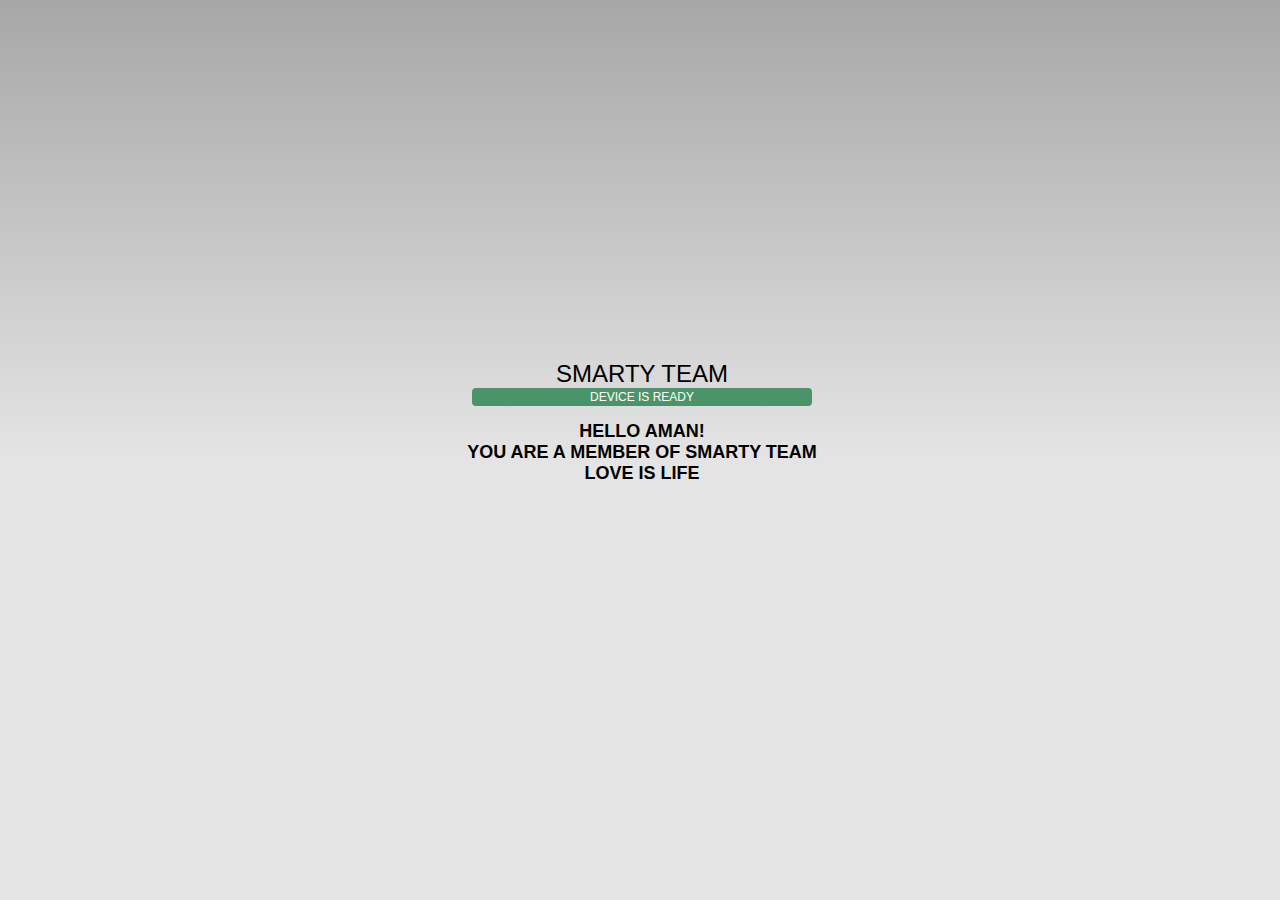
<file: platforms/android/assets/www/index.html>
<!DOCTYPE html>
<!--
    Copyright (c) 2012-2014 Adobe Systems Incorporated. All rights reserved.

    Licensed to the Apache Software Foundation (ASF) under one
    or more contributor license agreements.  See the NOTICE file
    distributed with this work for additional information
    regarding copyright ownership.  The ASF licenses this file
    to you under the Apache License, Version 2.0 (the
    "License"); you may not use this file except in compliance
    with the License.  You may obtain a copy of the License at

    http://www.apache.org/licenses/LICENSE-2.0

    Unless required by applicable law or agreed to in writing,
    software distributed under the License is distributed on an
    "AS IS" BASIS, WITHOUT WARRANTIES OR CONDITIONS OF ANY
     KIND, either express or implied.  See the License for the
    specific language governing permissions and limitations
    under the License.
-->
<html>
    <head>
        <meta charset="utf-8" />
        <meta name="format-detection" content="telephone=no" />
        <meta name="msapplication-tap-highlight" content="no" />
        <!-- WARNING: for iOS 7, remove the width=device-width and height=device-height attributes. See https://issues.apache.org/jira/browse/CB-4323 -->
        <meta name="viewport" content="user-scalable=no, initial-scale=1, maximum-scale=1, minimum-scale=1, width=device-width, height=device-height, target-densitydpi=device-dpi" />
        <link rel="stylesheet" type="text/css" href="css/index.css" />
        <title>Smarty Team</title>
    </head>
    <body>
        <div class="app">
            <h1>Smarty Team</h1>
            
            <div id="deviceready" class="blink">
                <p class="event listening">Connecting to Device</p>
                <p class="event received">Device is Ready</p>
            </div>            
            
            <h2>
                Hello Aman!<br/>You are a member of Smarty Team
                <br/>Love is Life
            </h2>
            
        </div>        
        <script type="text/javascript" src="cordova.js"></script>
        <script type="text/javascript" src="js/index.js"></script>
        <script type="text/javascript">
            app.initialize();
        </script>
    </body>
</html>
</file>
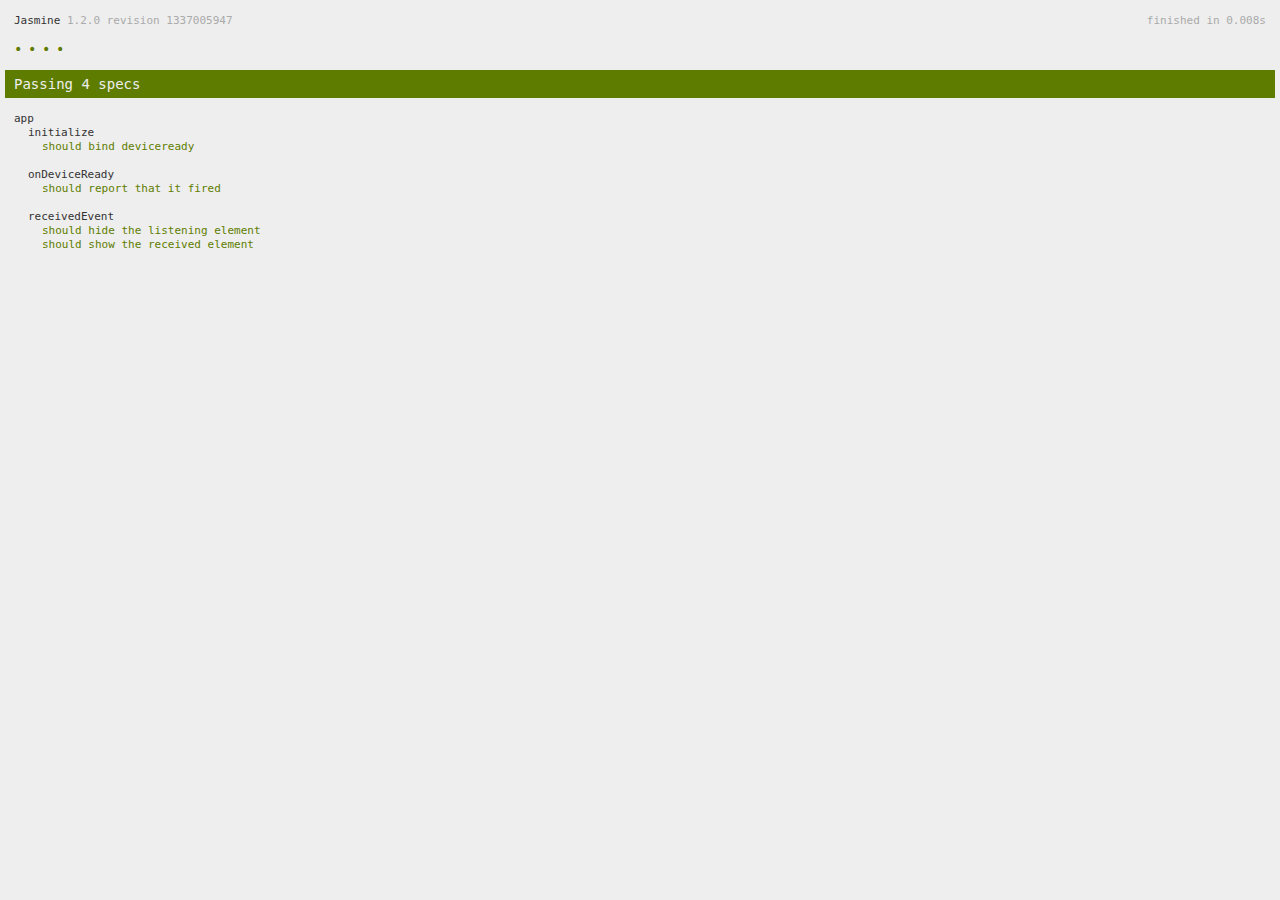
<file: www/spec.html>
<!DOCTYPE html>
<!--
    Licensed to the Apache Software Foundation (ASF) under one
    or more contributor license agreements.  See the NOTICE file
    distributed with this work for additional information
    regarding copyright ownership.  The ASF licenses this file
    to you under the Apache License, Version 2.0 (the
    "License"); you may not use this file except in compliance
    with the License.  You may obtain a copy of the License at

    http://www.apache.org/licenses/LICENSE-2.0

    Unless required by applicable law or agreed to in writing,
    software distributed under the License is distributed on an
    "AS IS" BASIS, WITHOUT WARRANTIES OR CONDITIONS OF ANY
     KIND, either express or implied.  See the License for the
    specific language governing permissions and limitations
    under the License.
-->
<html>
    <head>
        <title>Jasmine Spec Runner</title>

        <!-- jasmine source -->
        <link rel="shortcut icon" type="image/png" href="spec/lib/jasmine-1.2.0/jasmine_favicon.png">
        <link rel="stylesheet" type="text/css" href="spec/lib/jasmine-1.2.0/jasmine.css">
        <script type="text/javascript" src="spec/lib/jasmine-1.2.0/jasmine.js"></script>
        <script type="text/javascript" src="spec/lib/jasmine-1.2.0/jasmine-html.js"></script>

        <!-- include source files here... -->
        <script type="text/javascript" src="js/index.js"></script>

        <!-- include spec files here... -->
        <script type="text/javascript" src="spec/helper.js"></script>
        <script type="text/javascript" src="spec/index.js"></script>

        <script type="text/javascript">
            (function() {
                var jasmineEnv = jasmine.getEnv();
                jasmineEnv.updateInterval = 1000;

                var htmlReporter = new jasmine.HtmlReporter();

                jasmineEnv.addReporter(htmlReporter);

                jasmineEnv.specFilter = function(spec) {
                    return htmlReporter.specFilter(spec);
                };

                var currentWindowOnload = window.onload;

                window.onload = function() {
                    if (currentWindowOnload) {
                        currentWindowOnload();
                    }
                    execJasmine();
                };

                function execJasmine() {
                    jasmineEnv.execute();
                }
            })();
        </script>
    </head>
    <body>
        <div id="stage" style="display:none;"></div>
    </body>
</html>
</file>
<file: www/spec/lib/jasmine-1.2.0/jasmine.css>
body { background-color: #eeeeee; padding: 0; margin: 5px; overflow-y: scroll; }

#HTMLReporter { font-size: 11px; font-family: Monaco, "Lucida Console", monospace; line-height: 14px; color: #333333; }
#HTMLReporter a { text-decoration: none; }
#HTMLReporter a:hover { text-decoration: underline; }
#HTMLReporter p, #HTMLReporter h1, #HTMLReporter h2, #HTMLReporter h3, #HTMLReporter h4, #HTMLReporter h5, #HTMLReporter h6 { margin: 0; line-height: 14px; }
#HTMLReporter .banner, #HTMLReporter .symbolSummary, #HTMLReporter .summary, #HTMLReporter .resultMessage, #HTMLReporter .specDetail .description, #HTMLReporter .alert .bar, #HTMLReporter .stackTrace { padding-left: 9px; padding-right: 9px; }
#HTMLReporter #jasmine_content { position: fixed; right: 100%; }
#HTMLReporter .version { color: #aaaaaa; }
#HTMLReporter .banner { margin-top: 14px; }
#HTMLReporter .duration { color: #aaaaaa; float: right; }
#HTMLReporter .symbolSummary { overflow: hidden; *zoom: 1; margin: 14px 0; }
#HTMLReporter .symbolSummary li { display: block; float: left; height: 7px; width: 14px; margin-bottom: 7px; font-size: 16px; }
#HTMLReporter .symbolSummary li.passed { font-size: 14px; }
#HTMLReporter .symbolSummary li.passed:before { color: #5e7d00; content: "\02022"; }
#HTMLReporter .symbolSummary li.failed { line-height: 9px; }
#HTMLReporter .symbolSummary li.failed:before { color: #b03911; content: "x"; font-weight: bold; margin-left: -1px; }
#HTMLReporter .symbolSummary li.skipped { font-size: 14px; }
#HTMLReporter .symbolSummary li.skipped:before { color: #bababa; content: "\02022"; }
#HTMLReporter .symbolSummary li.pending { line-height: 11px; }
#HTMLReporter .symbolSummary li.pending:before { color: #aaaaaa; content: "-"; }
#HTMLReporter .bar { line-height: 28px; font-size: 14px; display: block; color: #eee; }
#HTMLReporter .runningAlert { background-color: #666666; }
#HTMLReporter .skippedAlert { background-color: #aaaaaa; }
#HTMLReporter .skippedAlert:first-child { background-color: #333333; }
#HTMLReporter .skippedAlert:hover { text-decoration: none; color: white; text-decoration: underline; }
#HTMLReporter .passingAlert { background-color: #a6b779; }
#HTMLReporter .passingAlert:first-child { background-color: #5e7d00; }
#HTMLReporter .failingAlert { background-color: #cf867e; }
#HTMLReporter .failingAlert:first-child { background-color: #b03911; }
#HTMLReporter .results { margin-top: 14px; }
#HTMLReporter #details { display: none; }
#HTMLReporter .resultsMenu, #HTMLReporter .resultsMenu a { background-color: #fff; color: #333333; }
#HTMLReporter.showDetails .summaryMenuItem { font-weight: normal; text-decoration: inherit; }
#HTMLReporter.showDetails .summaryMenuItem:hover { text-decoration: underline; }
#HTMLReporter.showDetails .detailsMenuItem { font-weight: bold; text-decoration: underline; }
#HTMLReporter.showDetails .summary { display: none; }
#HTMLReporter.showDetails #details { display: block; }
#HTMLReporter .summaryMenuItem { font-weight: bold; text-decoration: underline; }
#HTMLReporter .summary { margin-top: 14px; }
#HTMLReporter .summary .suite .suite, #HTMLReporter .summary .specSummary { margin-left: 14px; }
#HTMLReporter .summary .specSummary.passed a { color: #5e7d00; }
#HTMLReporter .summary .specSummary.failed a { color: #b03911; }
#HTMLReporter .description + .suite { margin-top: 0; }
#HTMLReporter .suite { margin-top: 14px; }
#HTMLReporter .suite a { color: #333333; }
#HTMLReporter #details .specDetail { margin-bottom: 28px; }
#HTMLReporter #details .specDetail .description { display: block; color: white; background-color: #b03911; }
#HTMLReporter .resultMessage { padding-top: 14px; color: #333333; }
#HTMLReporter .resultMessage span.result { display: block; }
#HTMLReporter .stackTrace { margin: 5px 0 0 0; max-height: 224px; overflow: auto; line-height: 18px; color: #666666; border: 1px solid #ddd; background: white; white-space: pre; }

#TrivialReporter { padding: 8px 13px; position: absolute; top: 0; bottom: 0; left: 0; right: 0; overflow-y: scroll; background-color: white; font-family: "Helvetica Neue Light", "Lucida Grande", "Calibri", "Arial", sans-serif; /*.resultMessage {*/ /*white-space: pre;*/ /*}*/ }
#TrivialReporter a:visited, #TrivialReporter a { color: #303; }
#TrivialReporter a:hover, #TrivialReporter a:active { color: blue; }
#TrivialReporter .run_spec { float: right; padding-right: 5px; font-size: .8em; text-decoration: none; }
#TrivialReporter .banner { color: #303; background-color: #fef; padding: 5px; }
#TrivialReporter .logo { float: left; font-size: 1.1em; padding-left: 5px; }
#TrivialReporter .logo .version { font-size: .6em; padding-left: 1em; }
#TrivialReporter .runner.running { background-color: yellow; }
#TrivialReporter .options { text-align: right; font-size: .8em; }
#TrivialReporter .suite { border: 1px outset gray; margin: 5px 0; padding-left: 1em; }
#TrivialReporter .suite .suite { margin: 5px; }
#TrivialReporter .suite.passed { background-color: #dfd; }
#TrivialReporter .suite.failed { background-color: #fdd; }
#TrivialReporter .spec { margin: 5px; padding-left: 1em; clear: both; }
#TrivialReporter .spec.failed, #TrivialReporter .spec.passed, #TrivialReporter .spec.skipped { padding-bottom: 5px; border: 1px solid gray; }
#TrivialReporter .spec.failed { background-color: #fbb; border-color: red; }
#TrivialReporter .spec.passed { background-color: #bfb; border-color: green; }
#TrivialReporter .spec.skipped { background-color: #bbb; }
#TrivialReporter .messages { border-left: 1px dashed gray; padding-left: 1em; padding-right: 1em; }
#TrivialReporter .passed { background-color: #cfc; display: none; }
#TrivialReporter .failed { background-color: #fbb; }
#TrivialReporter .skipped { color: #777; background-color: #eee; display: none; }
#TrivialReporter .resultMessage span.result { display: block; line-height: 2em; color: black; }
#TrivialReporter .resultMessage .mismatch { color: black; }
#TrivialReporter .stackTrace { white-space: pre; font-size: .8em; margin-left: 10px; max-height: 5em; overflow: auto; border: 1px inset red; padding: 1em; background: #eef; }
#TrivialReporter .finished-at { padding-left: 1em; font-size: .6em; }
#TrivialReporter.show-passed .passed, #TrivialReporter.show-skipped .skipped { display: block; }
#TrivialReporter #jasmine_content { position: fixed; right: 100%; }
#TrivialReporter .runner { border: 1px solid gray; display: block; margin: 5px 0; padding: 2px 0 2px 10px; }
</file>
<file: platforms/android/assets/www/css/index.css>
/*
 * Licensed to the Apache Software Foundation (ASF) under one
 * or more contributor license agreements.  See the NOTICE file
 * distributed with this work for additional information
 * regarding copyright ownership.  The ASF licenses this file
 * to you under the Apache License, Version 2.0 (the
 * "License"); you may not use this file except in compliance
 * with the License.  You may obtain a copy of the License at
 *
 * http://www.apache.org/licenses/LICENSE-2.0
 *
 * Unless required by applicable law or agreed to in writing,
 * software distributed under the License is distributed on an
 * "AS IS" BASIS, WITHOUT WARRANTIES OR CONDITIONS OF ANY
 * KIND, either express or implied.  See the License for the
 * specific language governing permissions and limitations
 * under the License.
 */
* {
    -webkit-tap-highlight-color: rgba(0,0,0,0); /* make transparent link selection, adjust last value opacity 0 to 1.0 */
}

body {
    -webkit-touch-callout: none;                /* prevent callout to copy image, etc when tap to hold */
    -webkit-text-size-adjust: none;             /* prevent webkit from resizing text to fit */
    -webkit-user-select: none;                  /* prevent copy paste, to allow, change 'none' to 'text' */
    background-color:#E4E4E4;
    background-image:linear-gradient(top, #A7A7A7 0%, #E4E4E4 51%);
    background-image:-webkit-linear-gradient(top, #A7A7A7 0%, #E4E4E4 51%);
    background-image:-ms-linear-gradient(top, #A7A7A7 0%, #E4E4E4 51%);
    background-image:-webkit-gradient(
        linear,
        left top,
        left bottom,
        color-stop(0, #A7A7A7),
        color-stop(0.51, #E4E4E4)
        );
    background-attachment:fixed;
    font-family:'HelveticaNeue-Light', 'HelveticaNeue', Helvetica, Arial, sans-serif;
    font-size:12px;
    height:100%;
    margin:0px;
    padding:0px;
    text-transform:uppercase;
    width:100%;
}

/* Portrait layout (default) */
.app {
    /*/background:url(../img/logo.png) no-repeat center top;  170px x 200px */
    position:absolute;             /* position in the center of the screen */
    left:50%;
    top:50%;
    height:50px;                   /* text area height */
    width:400px;                   /* text area width */
    text-align:center;
    padding:0px 0px 0px 0px;     /* image height is 200px (bottom 20px are overlapped with text) */
    margin:-115px 0px 0px -112px;  /* offset vertical: half of image height and text area height */
    /* offset horizontal: half of text area width */
}

/* Landscape layout (with min-width) */
@media screen and (min-aspect-ratio: 1/1) and (min-width:400px) {
    .app {
        //background-position:left center;
        //padding:75px 0px 75px 170px;  /* padding-top + padding-bottom + text area = image height */
        margin:-90px 0px 0px -198px;  /* offset vertical: half of image height */
        /* offset horizontal: half of image width and text area width */
    }
}

h1 {
    font-size:24px;
    font-weight:normal;
    margin:0px;
    overflow:visible;
    padding:0px;
    text-align:center;
}

.event {
    border-radius:4px;
    -webkit-border-radius:4px;
    color:#FFFFFF;
    font-size:12px;
    margin:0px 30px;
    padding:2px 0px;
}

.event.listening {
    background-color:#333333;
    display:block;
}

.event.received {
    background-color:#4B946A;
    display:none;
}

@keyframes fade {
    from { opacity: 1.0; }
    50% { opacity: 0.4; }
    to { opacity: 1.0; }
}

@-webkit-keyframes fade {
    from { opacity: 1.0; }
    50% { opacity: 0.4; }
    to { opacity: 1.0; }
}

.blink {
    animation:fade 3000ms infinite;
    -webkit-animation:fade 3000ms infinite;
}
</file>
